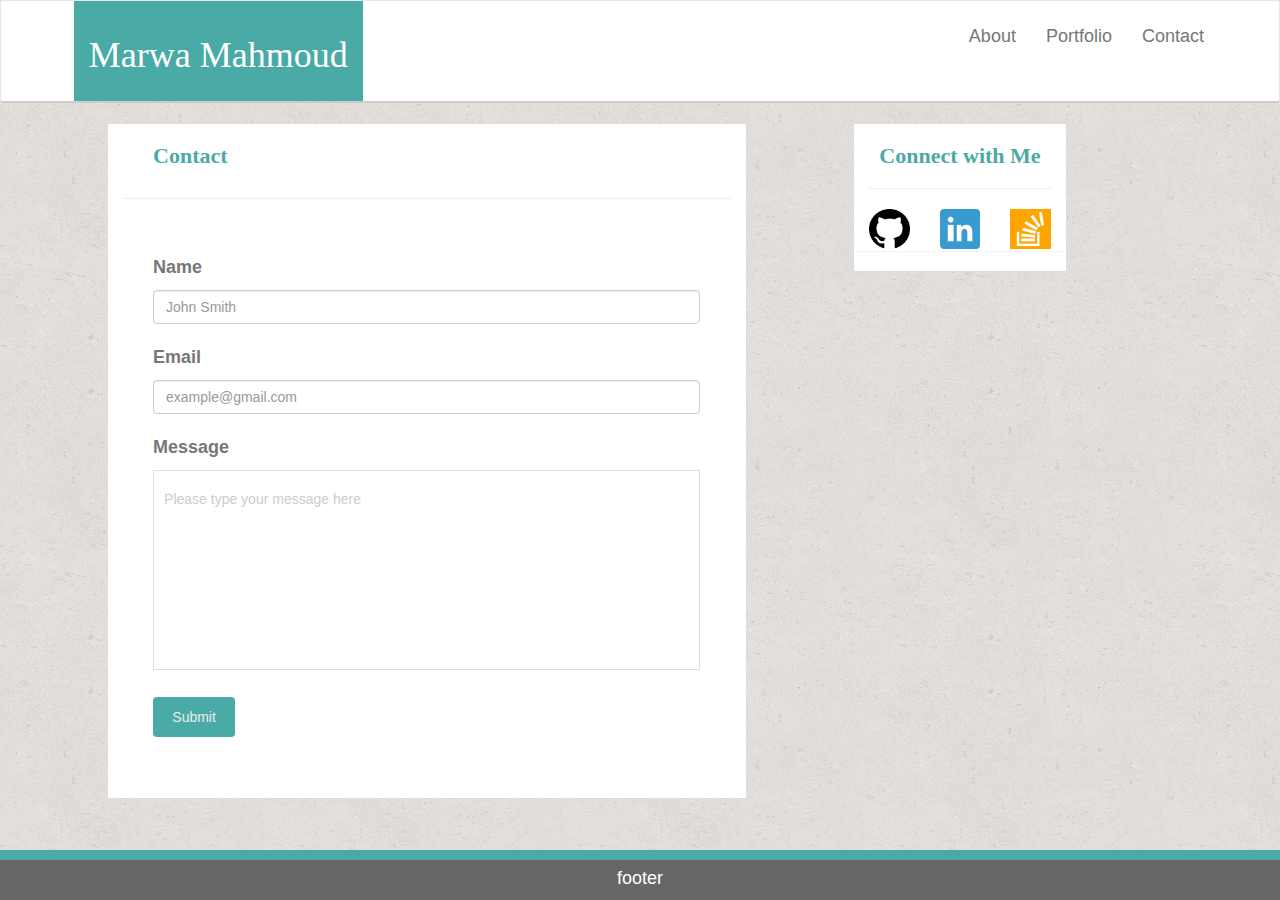
<file: contact.html>
<!DOCTYPE html>
<html>
<head>
	<title>Bootstrap Portfolio</title>

	<link rel="stylesheet" type="text/css" href="assets/css/reset.css">
	<link rel="stylesheet" href="https://maxcdn.bootstrapcdn.com/bootstrap/3.3.7/css/bootstrap.min.css" integrity="sha384-BVYiiSIFeK1dGmJRAkycuHAHRg32OmUcww7on3RYdg4Va+PmSTsz/K68vbdEjh4u" crossorigin="anonymous">
	<link rel="stylesheet" type="text/css" href="assets/css/style.css">

</head>
<body>
   <nav class="navbar navbar-default" id="navbar">
      <div class="container-fluid">
         <div class="navbar-header">
            <button type="button" class="navbar-toggle collapsed" data-toggle="collapse" data-target="#bs-example-navbar-collapse-1" aria-expanded="false">
               <span class="sr-only">Toggle navigation</span>
               <span class="icon-bar"></span>
               <span class="icon-bar"></span>
               <span class="icon-bar"></span>
            </button>
            <div id="header-logo" class="navbar-brand">
               <h1>Marwa Mahmoud</h1>
      		</div>
         </div>

         <div class="collapse navbar-collapse" id="navbar-links">

            <ul class="nav navbar-nav navbar-right">
               <li><a href="index.html">About</a></li>
               <li><a href="portfolio.html">Portfolio</a></li>
               <li><a href="contact.html">Contact</a></li>
            </ul>
         </div><!-- /.navbar-collapse -->
      </div><!-- /.container-fluid -->
   </nav>

   <div class="container-fluid" id="entire-container">

   <!--This is the main row that occupies the whole page-->
      <div class="row" id="main-row">
         <!--content column-->
      	<div class="col-md-6 col-md-offset-1" class="col-xs-12" id="content" >
      		<div class="row">
      			<div class="col-md-12">
      				<h2 class="content-label-padding">Contact</h2>
      			</div>	
      		</div>	
			   <hr>
			   <form class="content-padding">
                <div class="form-group">
                  <label for="exampleInputEmail1">Name</label>
                  <input type="email" class="form-control" id="exampleInputEmail1" placeholder="John Smith">
                </div>
                <div class="form-group">
                  <label for="exampleInputPassword1">Email</label>
                  <input type="password" class="form-control" id="exampleInputPassword1" placeholder="example@gmail.com">
                </div>

                <div class="form-group">
                  <label>Message</label>
                  <textarea>Please type your message here</textarea>
                </div>  

               <button type="submit" class="btn btn-default" >Submit</button>
            </form>
      	</div>

         <!--side bar column-->
      	<div class="col-md-2 col-md-offset-1" id="connect">
      		<div class="row">
      			<div class="col-md-12">
      				<h2>Connect with Me</h2>
      				<hr>
      			</div>	
      		</div>	
      		<div class="row">
      			<div class="col-xs-4" class="col-md-4">
      				<a href="https://github.com/Marwa-Mahmoud/">
						<img id="github-icon" src="assets/images/github-icon.png" class="img-responsive">
					</a>
      			</div>	
      			<div class="col-xs-4" class="col-md-4">
      				<a href="https://www.linkedin.com/in/marwa-m-mahmoud/">
						<img id="linkedin-icon" src="assets/images/linkedin-icon.png" class="img-responsive">
					</a>
      			</div>	
      			<div class="col-xs-4" class="col-md-4">
      				<a href="https://stackoverflow.com/users/7982832/marwa-mahmoud?tab=profile/">
						<img id="stackoverflow-icon" src="assets/images/stackoverflow-icon.png" class="img-responsive">
					</a>
      			</div>	
      		</div>
            <div class="row">
               <div class="col-md-12 panel">
                  
               </div>
            </div>	

      	</div>




      </div>	

   </div>
   <div id="footer" class="navbar navbar-default navbar-fixed-bottom">footer
   </div>

</body>
</html>
</file>
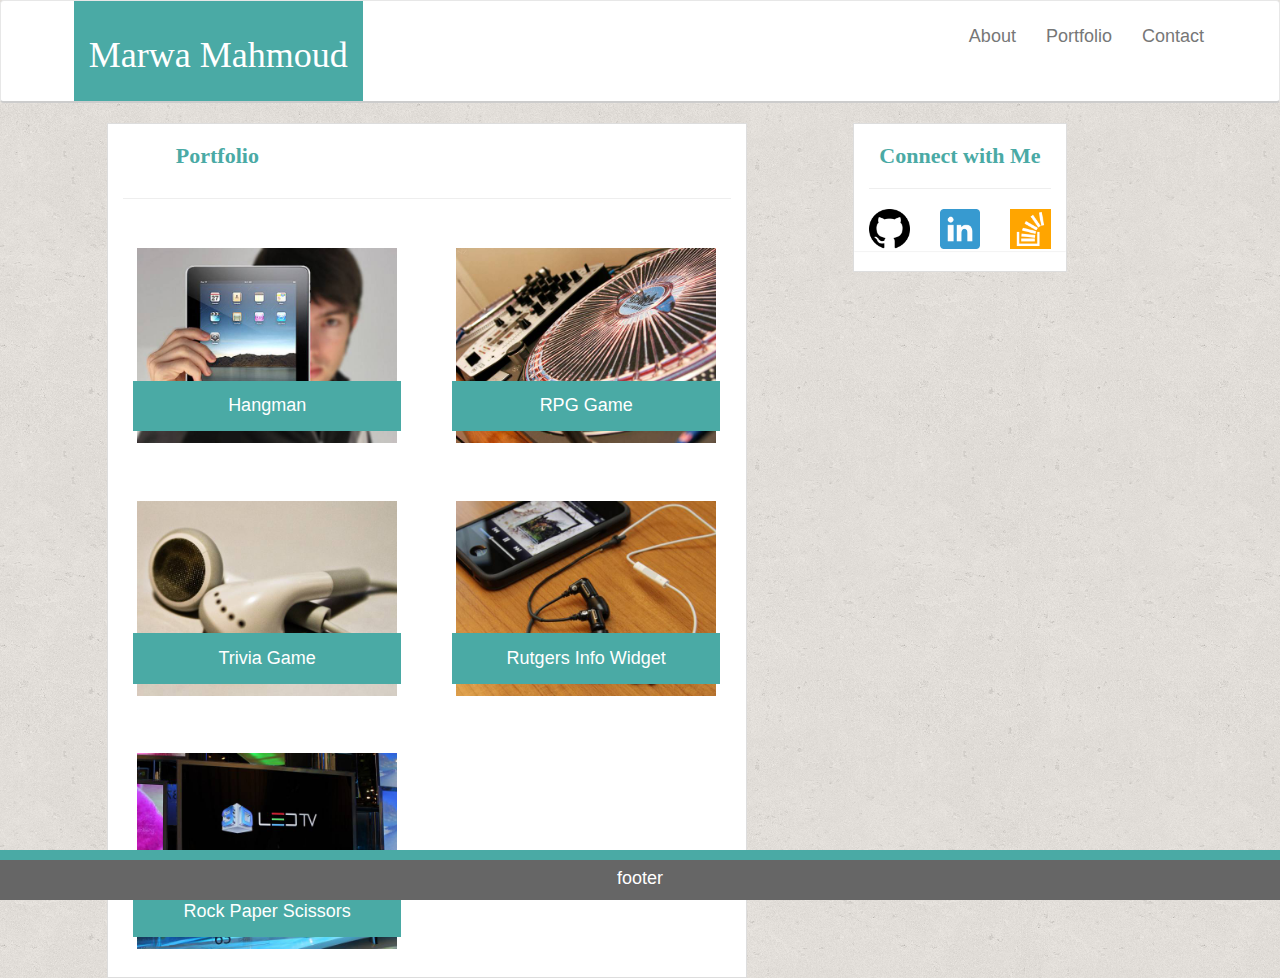
<file: portfolio.html>
<!DOCTYPE html>
<html>
<head>
	<title>Bootstrap Portfolio</title>

	<link rel="stylesheet" type="text/css" href="assets/css/reset.css">
	<link rel="stylesheet" href="https://maxcdn.bootstrapcdn.com/bootstrap/3.3.7/css/bootstrap.min.css" integrity="sha384-BVYiiSIFeK1dGmJRAkycuHAHRg32OmUcww7on3RYdg4Va+PmSTsz/K68vbdEjh4u" crossorigin="anonymous">
	<link rel="stylesheet" type="text/css" href="assets/css/style.css">

</head>
<body>
   <nav class="navbar navbar-default" id="navbar">
      <div class="container-fluid">
         <div class="navbar-header">
            <button type="button" class="navbar-toggle collapsed" data-toggle="collapse" data-target="#bs-example-navbar-collapse-1" aria-expanded="false">
               <span class="sr-only">Toggle navigation</span>
               <span class="icon-bar"></span>
               <span class="icon-bar"></span>
               <span class="icon-bar"></span>
            </button>
            <div id="header-logo" class="navbar-brand">
               <h1>Marwa Mahmoud</h1>
      		</div>
         </div>

         <div class="collapse navbar-collapse" id="navbar-links">

            <ul class="nav navbar-nav navbar-right">
               <li><a href="index.html">About</a></li>
               <li><a href="portfolio.html">Portfolio</a></li>
               <li><a href="contact.html">Contact</a></li>
            </ul>
         </div><!-- /.navbar-collapse -->
      </div><!-- /.container-fluid -->
   </nav>

   <div class="container-fluid" id="entire-container">

   <!--This is the main row that occupies the whole page-->
      <div class="row" id="main-row">
         <!--content column-->
      	<div class="col-md-6 col-md-offset-1" class="col-xs-12" id="content" class="content-padding">
      		<div class="row">
      			<div class="col-md-11 col-md-offset-1">
      				<h2>Portfolio</h2>
      			</div>	
      		</div>	
			   <hr>
			   <div class="row">
				  <div class="col-xs-6" class="col-md-6" >
				     <img src="assets/images/hangman.jpg" class="img-responsive image-padding">
                 <h4>Hangman</h4>
				
				  </div>

				  <div class="col-xs-6" class="col-md-6" >
				     <img src="assets/images/rpg-game.jpg" class="img-responsive image-padding">
                 <h4>RPG Game</h4>
				  </div>
			   </div>
			
             <div class="row">
              <div class="col-xs-6" class="col-md-6" >
                 <img src="assets/images/trivia-game.jpg" class="img-responsive image-padding">
                 <h4>Trivia Game</h4>
            
              </div>

              <div class="col-xs-6" class="col-md-6" >
                  <img src="assets/images/rutgers-info-widget.jpg" class="img-responsive image-padding">
                  <h4>Rutgers Info Widget</h4>    

              </div>
            </div>

             <div class="row">
              <div class="col-xs-6" class="col-md-6" >
                 <img src="assets/images/rock-paper-scissors.jpg" class="img-responsive image-padding">
                 <h4>Rock Paper Scissors</h4>
            
              </div>

         
            </div>
			  

      	</div>

         <!--side bar column-->
      	<div class="col-md-2 col-md-offset-1" id="connect">
      		<div class="row">
      			<div class="col-md-12">
      				<h2>Connect with Me</h2>
      				<hr>
      			</div>	
      		</div>	
      		<div class="row">
      			<div class="col-xs-4" class="col-md-4">
      				<a href="https://github.com/Marwa-Mahmoud/">
						<img id="github-icon" src="assets/images/github-icon.png" class="img-responsive">
					</a>
      			</div>	
      			<div class="col-xs-4" class="col-md-4">
      				<a href="https://www.linkedin.com/in/marwa-m-mahmoud/">
						<img id="linkedin-icon" src="assets/images/linkedin-icon.png" class="img-responsive">
					</a>
      			</div>	
      			<div class="col-xs-4" class="col-md-4">
      				<a href="https://stackoverflow.com/users/7982832/marwa-mahmoud?tab=profile/">
						<img id="stackoverflow-icon" src="assets/images/stackoverflow-icon.png" class="img-responsive">
					</a>
      			</div>	
      		</div>
            <div class="row">
               <div class="col-md-12 panel">
                  
               </div>
            </div>	

      	</div>




      </div>	

   </div>
   <div id="footer" class="navbar navbar-default navbar-fixed-bottom">footer
   </div>

</body>
</html>
</file>
<file: assets/css/style.css>
/*common styling that applies on all pages*/

body{

	font-family: 'Arial', 'Helvetica Neue', Helvetica, sans-serif;
	line-height: 200%;
	margin: 0 auto; 
	color: #777777;
	font-size: 18px;
	background-image: url(../images/cork-wallet.png);
	background-repeat: repeat;
	
}

*{
	box-sizing: border-box;

}

h1 {
	font-family: 'Georgia', Times, Times New Roman, serif;
	font-size: 36px;
}

h2, h3{

	font-family: 'Georgia', Times, Times New Roman, serif;
	color: #4aaaa5;
	font-weight: 700;
	font-size: 22px;

}




#navbar{

	background-color: #ffffff;
	border-bottom: solid 2px #cccccc;
	
}

#header-logo{

	color: #ffffff;
	background-color: #4aaaa5;
	width: 100%;
	height: 10%;
	margin-left: 20%;
	text-align: center;	

}

#navbar-links{

padding: 10px 60px 0px 0px;

}

#entire-container{

}




#content{

	border: solid 1px #ddd;
	background-color: #ffffff;

}

#connect{
	background-color: #ffffff;
	color: #4aaaa5;
	border: 1px solid #dddddd;
	text-align: center;
}


.image-padding{

	padding: 10% 5% 10% 5%;
}

.content-padding{

	padding: 5% 5% 10% 5%;
}

.content-label-padding{

	padding-left: 5%;
}

h4 {
    position: absolute;
    top: 60%;
    left: 8%;
    width: 84%;
    height: 20%;
    padding-top: 5%;
   
    text-align: center;
    background-color: #4aaaa5;
    color: #ffffff;

}

/*

li {
    display: inline;
}

#about, #portfolio{
	border-right-style: solid;
	border-right-width: 1px;
	border-right-color: #dddddd;

}
*/

/*#main-container{

	background-image: url(../images/cork-wallet.png);
	background-repeat: repeat;

	margin: 0 auto;
	}*/

/*
#my-photo{
	float: left;
	margin-top: 20px;
	margin-right: 20px;
	margin-bottom: 10px;
	width: 200px;
	height: 200px;

}


#side-bar{

	clear: both;
	width: 100%;
	max-width: 270px;
	height: 20%;
	padding: 5px;
	background-color: #ffffff;
	color: #4aaaa5;
	border: 1px solid #dddddd;
	text-align: center;
	position: absolute;
	top: 6%;
	right: 25%;
	
}

#side-bar a{

	padding: 0;
}

#github-icon,
#linkedin-icon,
#stackoverflow-icon{

	width: 60px;
	height: 60px;
	margin: 5px;

}
*/
#footer{

	background-color: #666666;
  	text-align: center;
  	color: #ffffff;
  	border-top: solid 10px #4aaaa5;

}

/* styling the contact html */

input[type=text] {

	width: 100%;
	height: 35px;
	border: solid 1px #ddd;
	font-size: 14px;
	color: #cccccc;
	padding: 0 10px;
}

textarea{

	width: 100%;
	height: 200px;
	border: solid 1px #ddd;
	font-size: 14px;
	color: #cccccc;
	padding: 10px 10px;
	resize: none;
}

button[type=submit]{

	background-color: #4aaaa5;
	color: #eeeeee;
	border: none;
	width: 15%;
	height: 40px;

}
</file>
